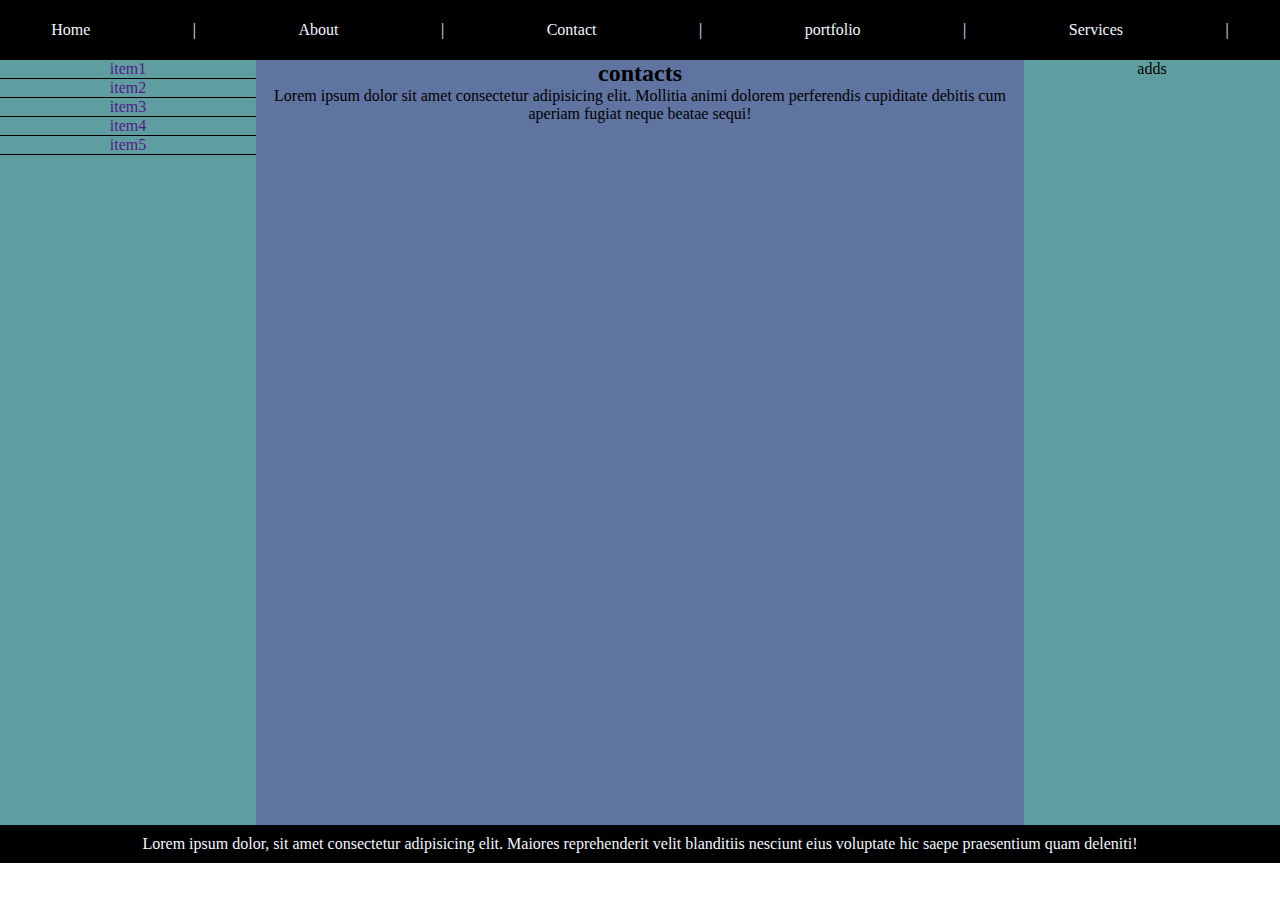
<file: index.html>
<!DOCTYPE html>
<html lang="en">
<head>
    <meta charset="UTF-8">
    <meta name="viewport" content="width=device-width, initial-scale=1.0">
    <link rel="stylesheet" href="./style/style.css">
    <title>index_page</title>
</head>
<body>
<nav>

    <a href="./index.html">Home</a> |
    <a href="./pages/about.html">About</a> |
    <a href="./pages/contact.html">Contact</a> |
    <a href="./pages/portfolio.html">portfolio</a> |
    <a href="./pages/services.html">Services</a> |
</nav>


<main>
    <div class="sidebar">
        <ul>
            <li><a href="">item1</a></li>
            <li><a href="">item2</a></li>
            <li><a href="">item3</a></li>
            <li><a href="">item4</a></li>
            <li><a href="">item5</a></li>
        </ul>
    </div>
    <div class="contacts">
        <h2>contacts</h2>
        <p>Lorem ipsum dolor sit amet consectetur adipisicing elit. Mollitia animi dolorem perferendis cupiditate debitis cum aperiam fugiat neque beatae sequi!</p>
    </div>
    <div class="adds">adds</div>
</main>

<footer>Lorem ipsum dolor, sit amet consectetur adipisicing elit. Maiores reprehenderit velit blanditiis nesciunt eius voluptate hic saepe praesentium quam deleniti!</footer>
   









</body>
</html>
</file>
<file: style/style.css>
*{
    margin: 0;
    padding:0;
    box-sizing: border-box;
}

nav{
    height:60px;
    display: flex;
    justify-content: space-around;
    align-items: center;
    background-color: black;
    color: aliceblue;
}

nav> a{
    color: aliceblue;
    text-decoration: none;
}

main{
    display: grid;
    grid-template-columns: 1fr 3fr 1fr;
    min-height: 85vh;
}

.sidebar{
    background-color: cadetblue;
}

.sidebar> ul{
    display: flex;
    flex-direction: column;
    align-items: center;
    /* padding: 10px; */
    list-style: none;
}
.sidebar> ul> li{
    /* background-color: blue; */
    /* padding: 10px; */
    width: 100%;
    /* border: 1px 0px solid rgb(0, 255, 157); */
    
    border-bottom: 1px solid black;
}
.sidebar > ul > li > a{
    /* background-color: rgb(166, 255, 0); */
   text-decoration: none;
   width: 100%;
   display: block;
   text-align: center;
   

}

.sidebar > ul > li:nth-last-child >a{
 border-bottom: none;
}

.contacts{
    text-align: center;
    background-color: rgb(95, 116, 160);
}
.adds{
    background-color: cadetblue;
    text-align: center;
}

footer{
    text-align: center;
    padding: 10px 0;
    background-color: black;
    color: aliceblue;
}
</file>
